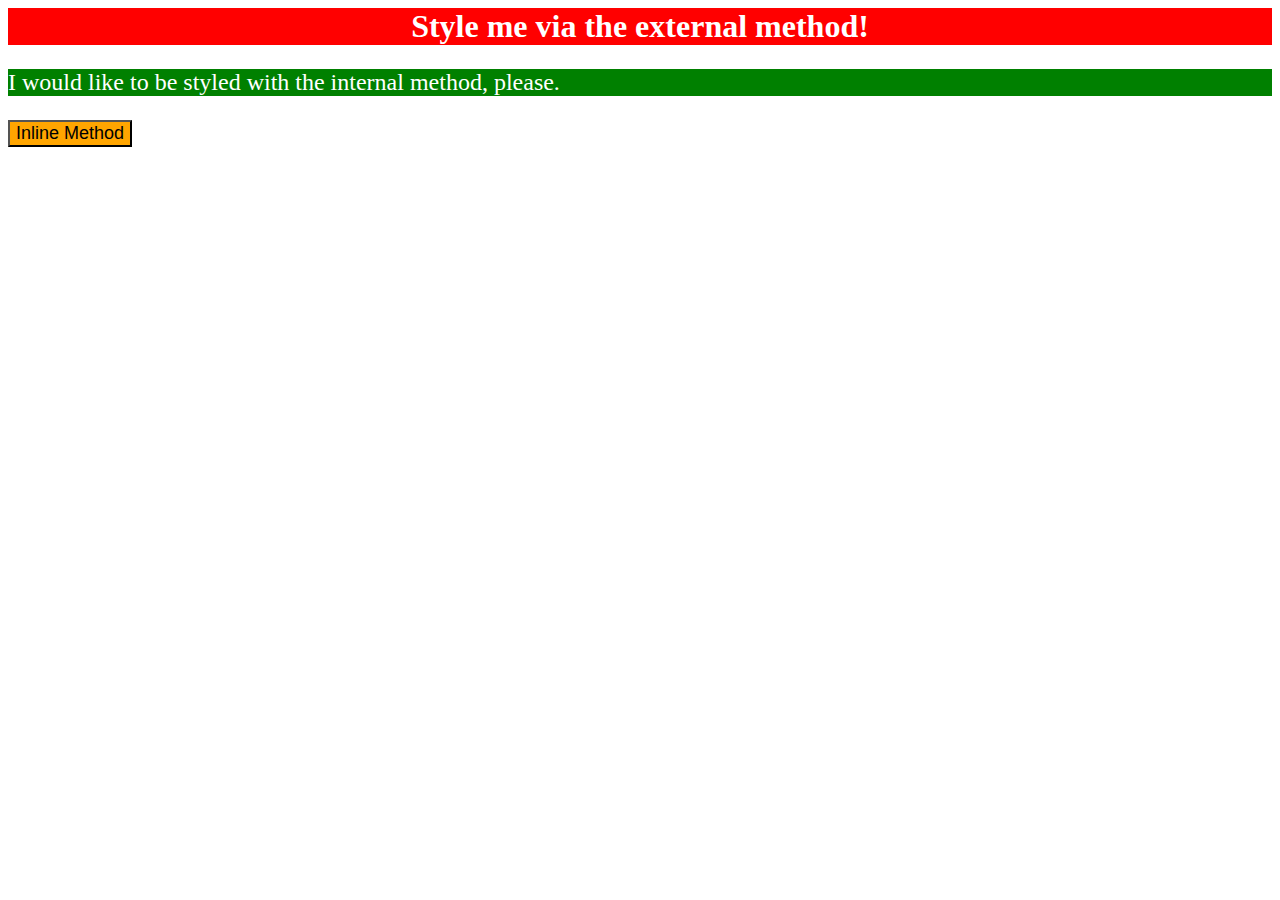
<file: foundations/01-css-methods/index.html>
<!DOCTYPE html>
<html lang="en">
  <head>
    <meta charset="UTF-8">
    <meta http-equiv="X-UA-Compatible" content="IE=edge">
    <meta name="viewport" content="width=device-width, initial-scale=1.0">
    <link rel="stylesheet" href="index.css">
    <style>
      p {
        background: green;
        color: white;
        font-size: 24px;
      }
    </style>
    <title>Methods for Adding CSS</title>
  </head>
  <body>
    <div st>Style me via the external method!</div>
    <p>I would like to be styled with the internal method, please.</p>
    <button style="background-color: orange; font-size: 18px;">Inline Method</button>
  </body>
</html>
</file>
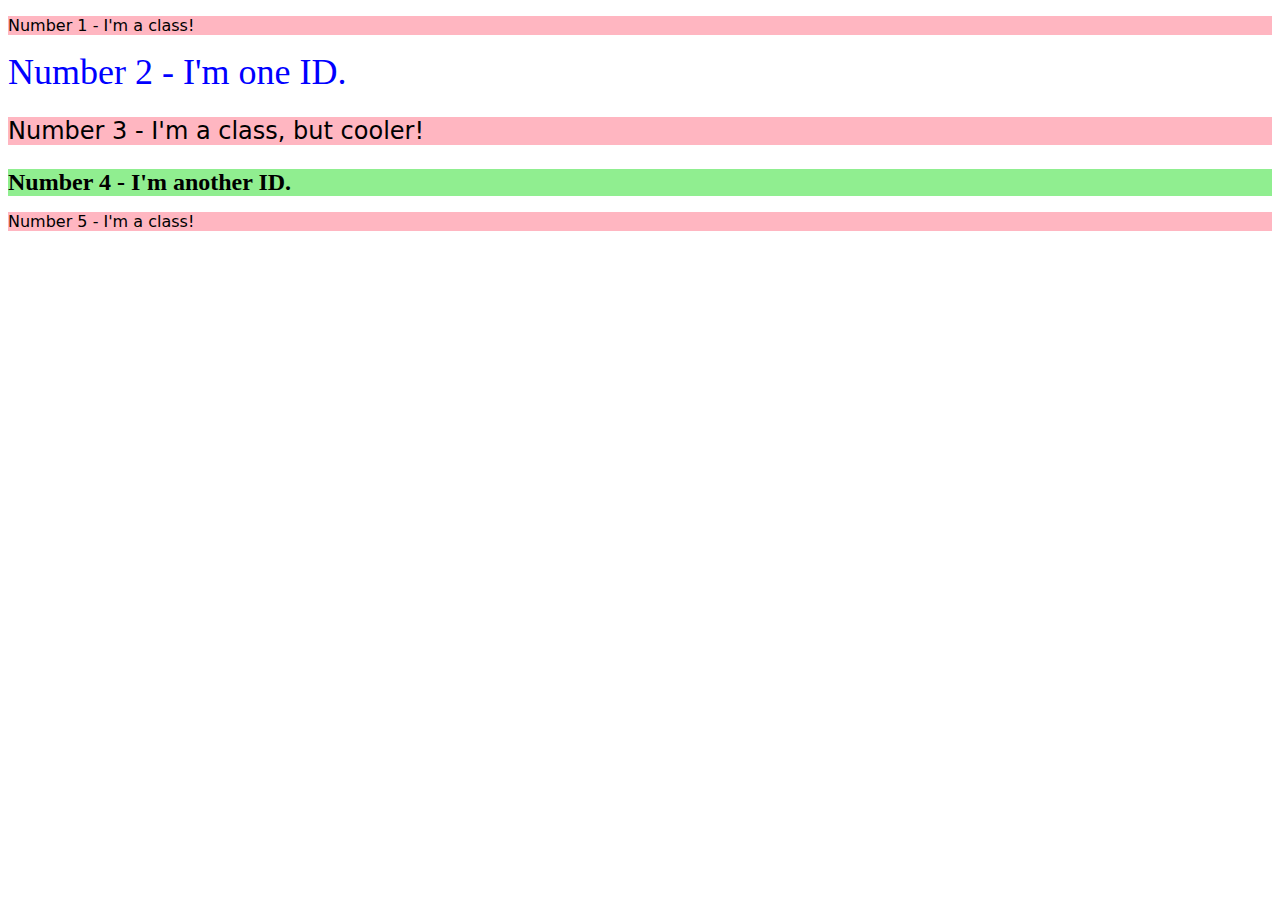
<file: foundations/02-class-id-selectors/index.html>
<!DOCTYPE html>
<html lang="en">
  <head>
    <meta charset="UTF-8">
    <meta http-equiv="X-UA-Compatible" content="IE=edge">
    <meta name="viewport" content="width=device-width, initial-scale=1.0">
    <title>Class and ID Selectors</title>
    <link rel="stylesheet" href="style.css">
  </head>
  <body>
    <p class="oddElements">Number 1 - I'm a class!</p>
    <div class="secondElement">Number 2 - I'm one ID.</div>
    <p class="oddElements thirdElement">Number 3 - I'm a class, but cooler!</p>
    <div class="forthElement">Number 4 - I'm another ID.</div>
    <p class="oddElements">Number 5 - I'm a class!</p>
  </body>
</html>
</file>
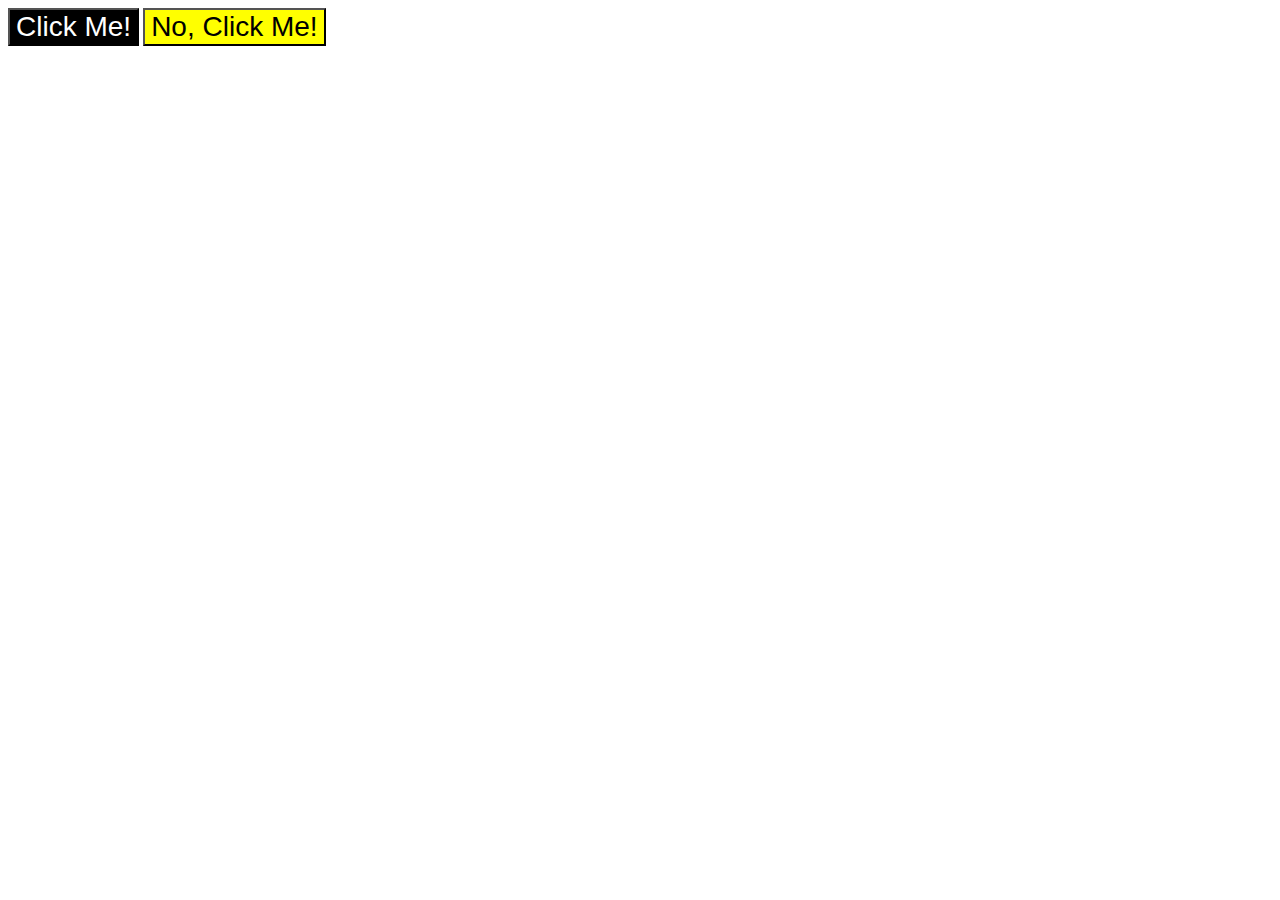
<file: foundations/03-grouping-selectors/index.html>
<!DOCTYPE html>
<html lang="en">
  <head>
    <meta charset="UTF-8">
    <meta http-equiv="X-UA-Compatible" content="IE=edge">
    <meta name="viewport" content="width=device-width, initial-scale=1.0">
    <title>Grouping Selectors</title>
    <link rel="stylesheet" href="style.css">
  </head>
  <body>
    <button class="bothButton leftButton">Click Me!</button>
    <button class="bothButton rightButton">No, Click Me!</button>
  </body>
</html>
</file>
<file: foundations/01-css-methods/index.css>
div {
    background-color: red;
    color: white;
    font-size: 32px;
    font-weight: bold;
    text-align: center;
}
</file>
<file: foundations/02-class-id-selectors/style.css>
.oddElements {
    background-color: lightpink;
    font-family: "Veranda", "DejaVu Sans", sans-serif;
}

.secondElement {
    color: blue;
    font-size: 36px;
}

.thirdElement {
    font-size: 24px;
}

.forthElement {
    background-color: lightgreen;
    font-size: 24px;
    font-weight: bold;
}
</file>
<file: foundations/03-grouping-selectors/style.css>
.bothButton {
    font-size: 28px;
    font-family: "Helvetica", "Times New Roman", sans-serif;
}

.leftButton {
    background-color: black;
    color: white;
}

.rightButton {
    background-color: yellow;
}
</file>
